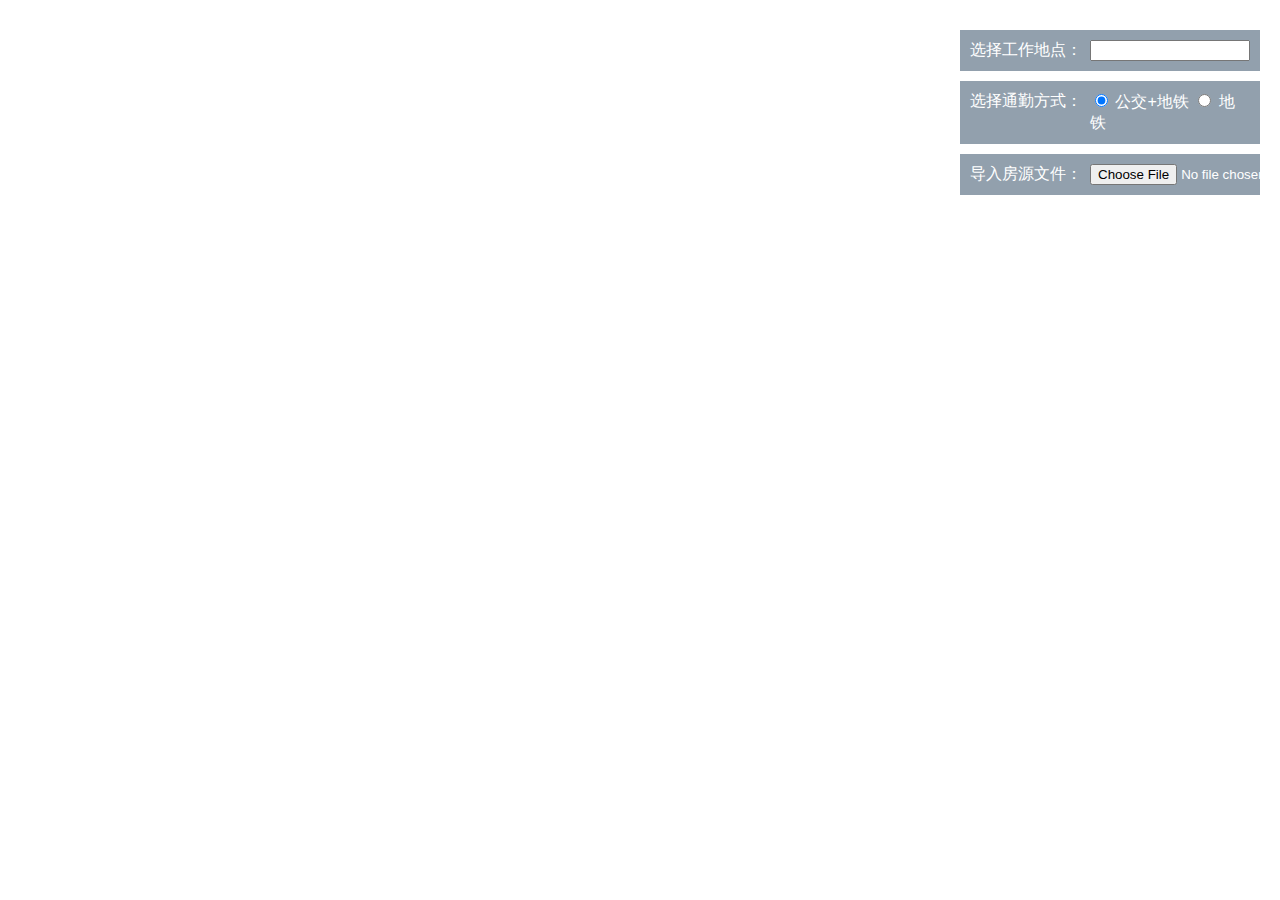
<file: gaoAPI/rent_proj/index.html>
<html>

<head>
    <meta charset="utf-8">
    <meta http-equiv="X-UA-Compatible" content="IE=edge">
    <meta name="viewport" content="initial-scale=1.0, user-scalable=no, width=device-width">
    <title>毕业生租房</title>
    <link rel="stylesheet" href="http://cache.amap.com/lbs/static/main1119.css" />
    <link rel="stylesheet" href="http://cache.amap.com/lbs/static/jquery.range.css" />
    <script src="http://cache.amap.com/lbs/static/jquery-1.9.1.js"></script>
    <script src="http://cache.amap.com/lbs/static/es5.min.js"></script>
    <script src="http://webapi.amap.com/maps?v=1.3&key=0acb2b665ac3d9e319be5f595fd2891b&plugin=AMap.ArrivalRange,AMap.Scale,AMap.Geocoder,AMap.Transfer,AMap.Autocomplete"></script>
    <script src="http://cache.amap.com/lbs/static/jquery.range.js"></script>
    <style>
    .control-panel {
        position: absolute;
        top: 30px;
        right: 20px;
    }

    .control-entry {
        width: 280px;
        background-color: rgba(119, 136, 153, 0.8);
        font-family: fantasy, sans-serif;
        text-align: left;
        color: white;
        overflow: auto;
        padding: 10px;
        margin-bottom: 10px;
    }

    .control-input {
        margin-left: 120px;
    }

    .control-input input[type="text"] {
        width: 160px;
    }

    .control-panel label {
        float: left;
        width: 120px;
    }

    #transfer-panel {
        position: absolute;
        background-color: white;
        max-height: 80%;
        overflow-y: auto;
        top: 30px;
        left: 20px;
        width: 250px;
    }
    </style>
</head>

<body>
    <div id="container"></div>
    <div class="control-panel">
        <div class="control-entry">
            <label>选择工作地点：</label>
            <div class="control-input">
                <input id="work-location" type="text">
            </div>
        </div>
        <div class="control-entry">
            <label>选择通勤方式：</label>
            <div class="control-input">
                <input type="radio" name="vehicle" value="SUBWAY,BUS" onClick="takeBus(this)" checked/> 公交+地铁
                <input type="radio" name="vehicle" value="SUBWAY" onClick="takeSubway(this)" /> 地铁
            </div>
        </div>
        <div class="control-entry">
            <label>导入房源文件：</label>
            <div class="control-input">
                <input type="file" name="file" onChange="importRentInfo(this)" />
            </div>
        </div>
    </div>
    <div id="transfer-panel"></div>
    <script>
    var map = new AMap.Map("container", {
        resizeEnable: true,
        zoomEnable: true,
        center: [121.4, 31.2],
        zoom: 11
    });


//ssssss

var scale = new AMap.Scale();
map.addControl(scale);

var arrivalRange = new AMap.ArrivalRange();
var x, y, t, vehicle = "SUBWAY,BUS";
var workAddress, workMarker;
var rentMarkerArray = [];
var polygonArray = [];
var amapTransfer;

var infoWindow = new AMap.InfoWindow({
    offset: new AMap.Pixel(0, -30)
});

var auto = new AMap.Autocomplete({
    input: "work-location"
});

AMap.event.addListener(auto, "select", workLocationSelected);


function takeBus(radio) {
    vehicle = radio.value;
    loadWorkLocation();
}

function takeSubway(radio) {
    vehicle = radio.value;
    loadWorkLocation();
}

function importRentInfo(fileInfo) {
    var file = fileInfo.files[0].name;
    loadRentLocationByFile(file);
}

function workLocationSelected(e) {
    workAddress = e.poi.name;
    loadWorkLocation();
}

function loadWorkMarker(x, y, locationName) {
    workMarker = new AMap.Marker({
        map: map,
        title: locationName,
        icon: 'http://webapi.amap.com/theme/v1.3/markers/n/mark_r.png',
        position: [x, y]

    });
}


function loadWorkRange(x, y, t, color, v) {
    arrivalRange.search([x, y], t, function(status, result) {
        if (result.bounds) {
            for (var i = 0; i < result.bounds.length; i++) {
                var polygon = new AMap.Polygon({
                    map: map,
                    fillColor: color,
                    fillOpacity: "0.4",
                    strokeColor: color,
                    strokeOpacity: "0.8",
                    strokeWeight: 1
                });
                polygon.setPath(result.bounds[i]);
                polygonArray.push(polygon);
            }
        }
    }, {
        policy: v
    });
}

function addMarkerByAddress(address) {
    var geocoder = new AMap.Geocoder({
        city: "shanghai",
        radius: 1000
    });
    geocoder.getLocation(address, function(status, result) {
        if (status === "complete" && result.info === 'OK') {
            var geocode = result.geocodes[0];
            rentMarker = new AMap.Marker({
                map: map,
                title: address,
                icon: 'http://webapi.amap.com/theme/v1.3/markers/n/mark_b.png',
                position: [geocode.location.getLng(), geocode.location.getLat()]
            });
            rentMarkerArray.push(rentMarker);

            rentMarker.content = "<div>房源：<a target = '_blank' href='http://bj.58.com/pinpaigongyu/?key=" + address + "'>" + address + "</a><div>"
            rentMarker.on('click', function(e) {
                infoWindow.setContent(e.target.content);
                infoWindow.open(map, e.target.getPosition());
                if (amapTransfer) amapTransfer.clear();
                amapTransfer = new AMap.Transfer({
                    map: map,
                    policy: AMap.TransferPolicy.LEAST_TIME,
                    city: "shanghai",
                    panel: 'transfer-panel'
                });
                amapTransfer.search([{
                    keyword: workAddress
                }, {
                    keyword: address
                }], function(status, result) {})
            });
        }
    })
}

function delWorkLocation() {
    if (polygonArray) map.remove(polygonArray);
    if (workMarker) map.remove(workMarker);
    polygonArray = [];
}

function delRentLocation() {
    if (rentMarkerArray) map.remove(rentMarkerArray);
    rentMarkerArray = [];
}

function loadWorkLocation() {
    delWorkLocation();
    var geocoder = new AMap.Geocoder({
        city: "shanghai",
        radius: 1000
    });

    geocoder.getLocation(workAddress, function(status, result) {
        if (status === "complete" && result.info === 'OK') {
            var geocode = result.geocodes[0];
            x = geocode.location.getLng();
            y = geocode.location.getLat();
            loadWorkMarker(x, y);
            loadWorkRange(x, y, 60, "#3f67a5", vehicle);
            map.setZoomAndCenter(12, [x, y]);
        }
    })
}

function loadRentLocationByFile(fileName) {
    delRentLocation();
    var rent_locations = new Set();
    $.get(fileName, function(data) {
        data = data.split("\n");
        data.forEach(function(item, index) {
            rent_locations.add(item.split(",")[1]);
        });
        rent_locations.forEach(function(element, index) {
            addMarkerByAddress(element);
        });
    });
}
    </script>
</body>

</html>
</file>
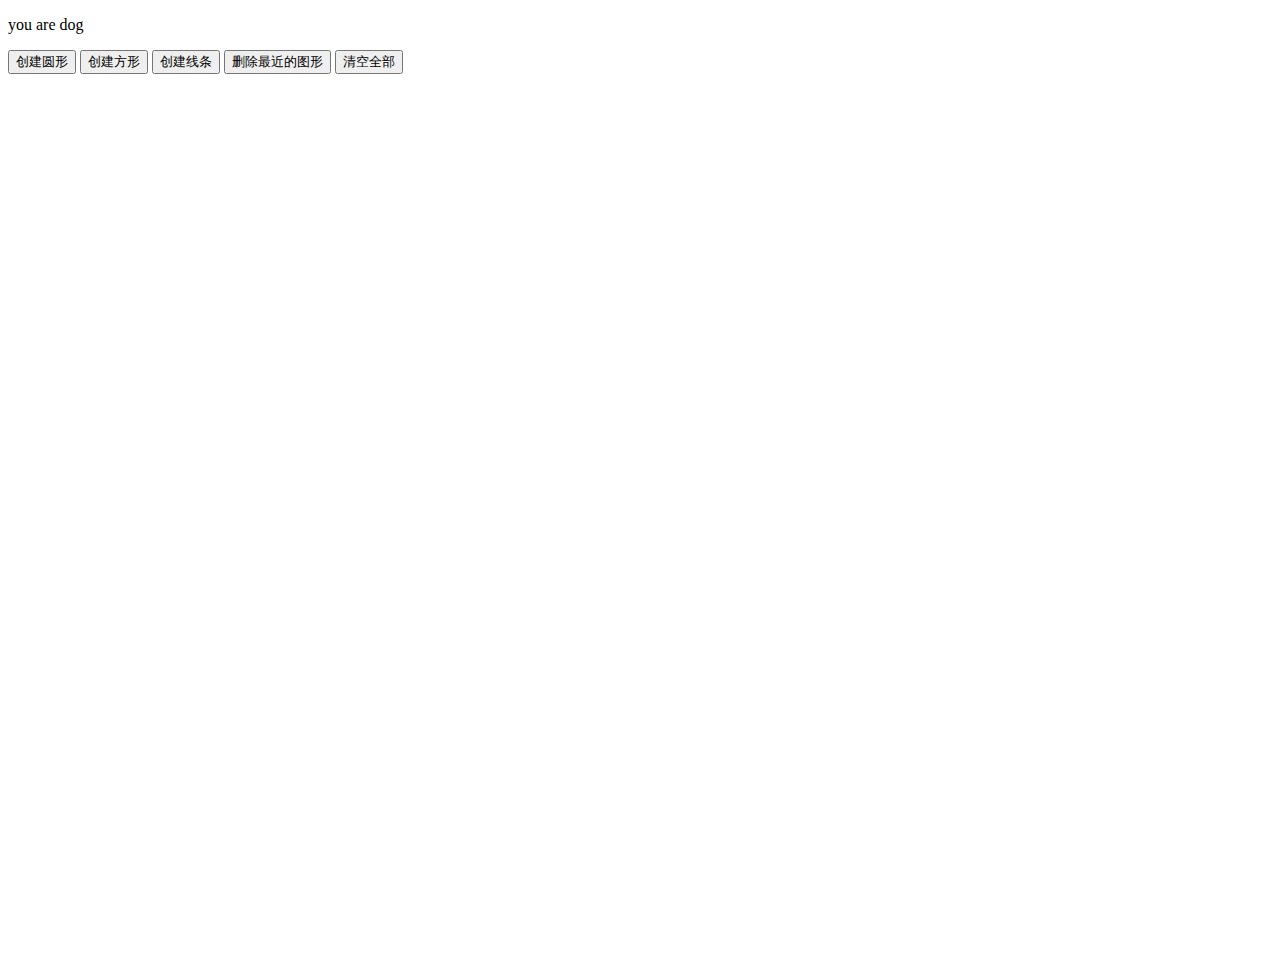
<file: d3js/test3.html>
<!DOCTYPE html PUBLIC "-//W3C//DTD HTML 4.01//EN">
<html lang="en">
    <head>
        <meta charset="utf-8">
        <title>Force based label placement</title>
        <script type="text/javascript" src="d3/d3.js"></script>
    </head>
    <body>
        <p>you are dog</p>
        <div class="controls">
            <button class="control" cmd="circle">创建圆形</button>
            <button class="control" cmd="rect">创建方形</button>
            <button class="control" cmd="line">创建线条</button>
            <button class="control" cmd="clear">删除最近的图形</button>
            <button class="control" cmd="clearAll">清空全部</button>
        </div>
        <script>
            var container,width,height,colors;
            var mouseDuration = 250,duration = 1000;
            var count = 0, g;      
            var p=d3.select("body").selectAll("p").text("you are dog");
            
            
                  
            /**
             * 获取0到max之间的随机整数
             */
            function random(max){
                return parseInt((Math.random()*max));
            }
            function px(v){
                if(typeof v === 'string')
                    return v.replace("px",'');
                return v+"px";
            }

            /**
             * 创建svg
             */
            function createSVG(id,w,h){
                d3.select("body").append("svg")
                        .attr("id",id)
                        .attr("width",w)
                        .attr("height",h)
                        .style("position","absolute")
                ;
            }

            function init(){
                buildG();

                //绑定点击事件
                d3.selectAll(".controls .control")
                        .on("click", function(){
                            var cmd = d3.select(this).attr("cmd");
                            work(cmd);
                        });
            }

            /**
             * 创建G元素
             */
            function buildG(){
                g = container.append("g");
                g.attr("class", "group");
            }

            /**
             * 根据cmd命令在执行任务
             */
            function work(cmd){
                cmd = cmd ||'';
                //随机画一个圆形
                if(cmd=='circle'){
                    for(var tt=0;tt<100;tt++){
                         var c = g.append("circle")
                                    .attr("class", "child")
                                    .attr("cx", 1000)
                                    .attr("cy", 10)
                                    .attr("r", random(10) + 20)
                                    .attr("fill", colors(count));
                        c.transition()
                        .duration(1000)
                        .attr("cx", random(width))
                        .attr("cy",random(height));
                        count ++;
                    }
                   
                }
                else if(cmd=='rect'){
                    var w = random(100)+20;
                    var r = g.append("rect")
                                    .attr("class", "child")
                                    .attr("x", random(width))
                                    .attr("y", random(height))
                                    .attr("width", w)
                                    .attr('height', w)
                                    .attr("fill", colors(count));
                    count ++ ;
                }
                //随机线条
                else if(cmd=='line'){
                    var l= g.append("line")
                                    .attr("class", "child")
                                    .attr("x1", random(width))
                                    .attr("y1", random(height))
                                    .attr("x2", random(width))
                                    .attr("y2", random(height))
                                    .attr("stroke", colors(count));
                    count ++;
                }
                //清除最近添加的元素
                else if(cmd=='clear'){
                        lastest.attr("opacity", 1)
                                .transition()
                                .duration(duration)
                                .attr("opacity", 0)
                                .each("end", function(){
                                    d3.select(this).remove();
                                });
                }
                //清空全部的元素
                else if(cmd=='clearAll'){
                    g.selectAll(".child")
                            .attr("opacity", 1)
                            .transition()
                            .duration(duration)
                            .delay(function(d,i){
                                return 50*i;
                            })
                            .attr("opacity", 0)
                            .each("end", function(){
                                d3.select(this)
                                        .remove();
                            })
                }
            }

            window.onload = function(){
                width = window.innerWidth;                  //得到页面宽度
                height = window.innerHeight;                //获取页面高度

                //同时生成随机的颜色值
                colors = d3.scale.category20b();

                createSVG("container",width,height);
                /*
                赋值给container
                同时调用style()方法给container设置相应的style属性
                 */
                container = d3.select("#container");

                init();
            }
        </script>
    </body>
</html>
</file>
